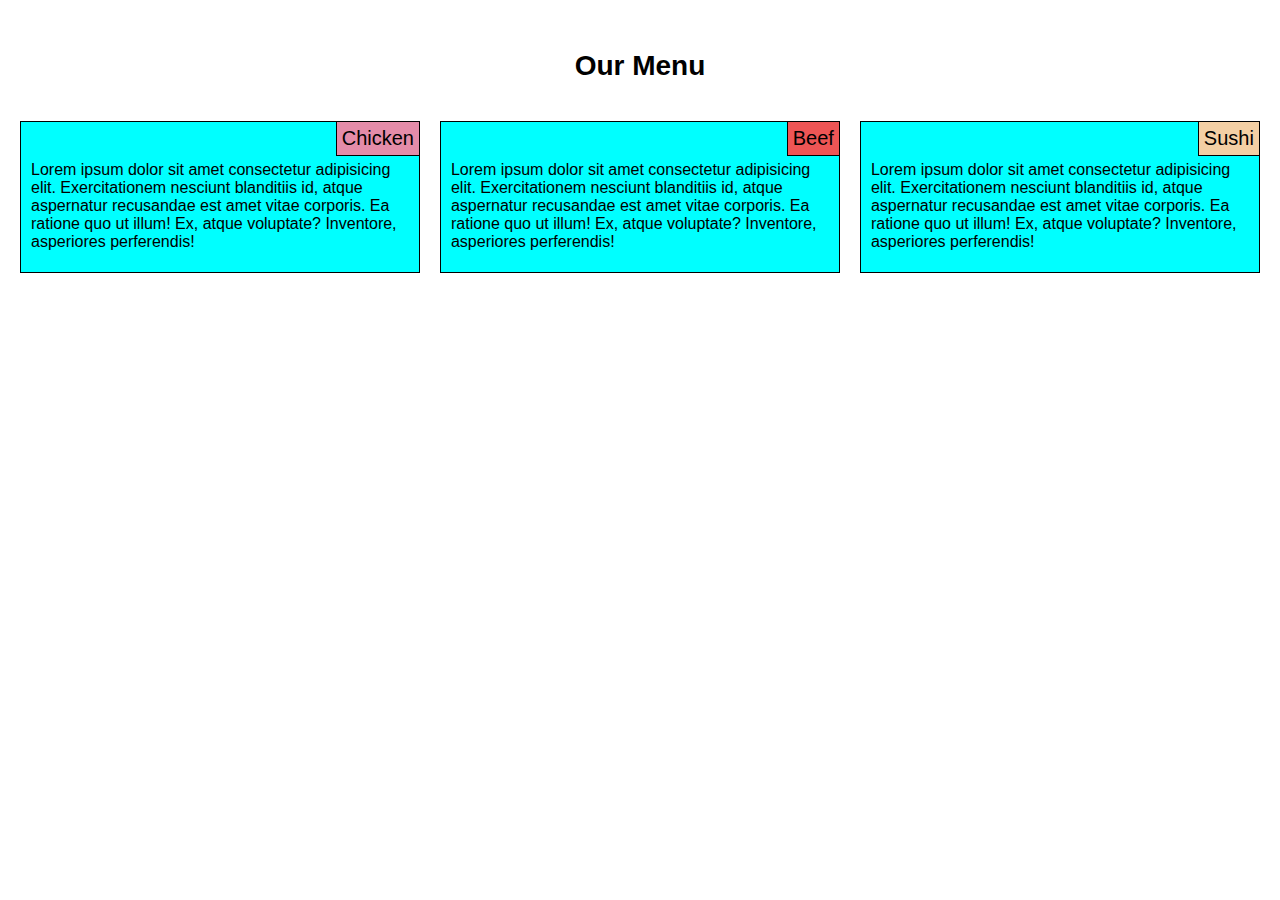
<file: module2-solution/index.html>
<html lang="en">

<head>
    <meta charset="UTF-8">
    <meta name="viewport" content="width=device-width, initial-scale=1.0">
    <link rel="stylesheet" href="css/style.css">
    <title>Document</title>
</head>

<body>
    <center>
        <h1>Our Menu</h1>
    </center>
    <div class="outer-div">
        <section class="col-ls-4 col-md-6 col-xs-1">
            <div class="contents">
                <div class="section-title chicken">Chicken</div>
                <p>Lorem ipsum dolor sit amet consectetur adipisicing elit. Exercitationem nesciunt blanditiis id, atque aspernatur recusandae est amet vitae corporis. Ea ratione quo ut illum! Ex, atque voluptate? Inventore, asperiores perferendis!
                </p>
            </div>
        </section>
        <section class="col-ls-4 col-md-6 col-xs-1">
            <div class="contents">
                <div class="section-title beef">Beef</div>
                <p>Lorem ipsum dolor sit amet consectetur adipisicing elit. Exercitationem nesciunt blanditiis id, atque aspernatur recusandae est amet vitae corporis. Ea ratione quo ut illum! Ex, atque voluptate? Inventore, asperiores perferendis!
                </p>
            </div>
        </section>
        <section class="col-ls-4 col-md-1 col-xs-1">
            <div class="contents">
                <div class="section-title sushi">Sushi</div>
                <p>Lorem ipsum dolor sit amet consectetur adipisicing elit. Exercitationem nesciunt blanditiis id, atque aspernatur recusandae est amet vitae corporis. Ea ratione quo ut illum! Ex, atque voluptate? Inventore, asperiores perferendis!
                </p>
            </div>
        </section>
    </div>

</body>

</html>
</file>
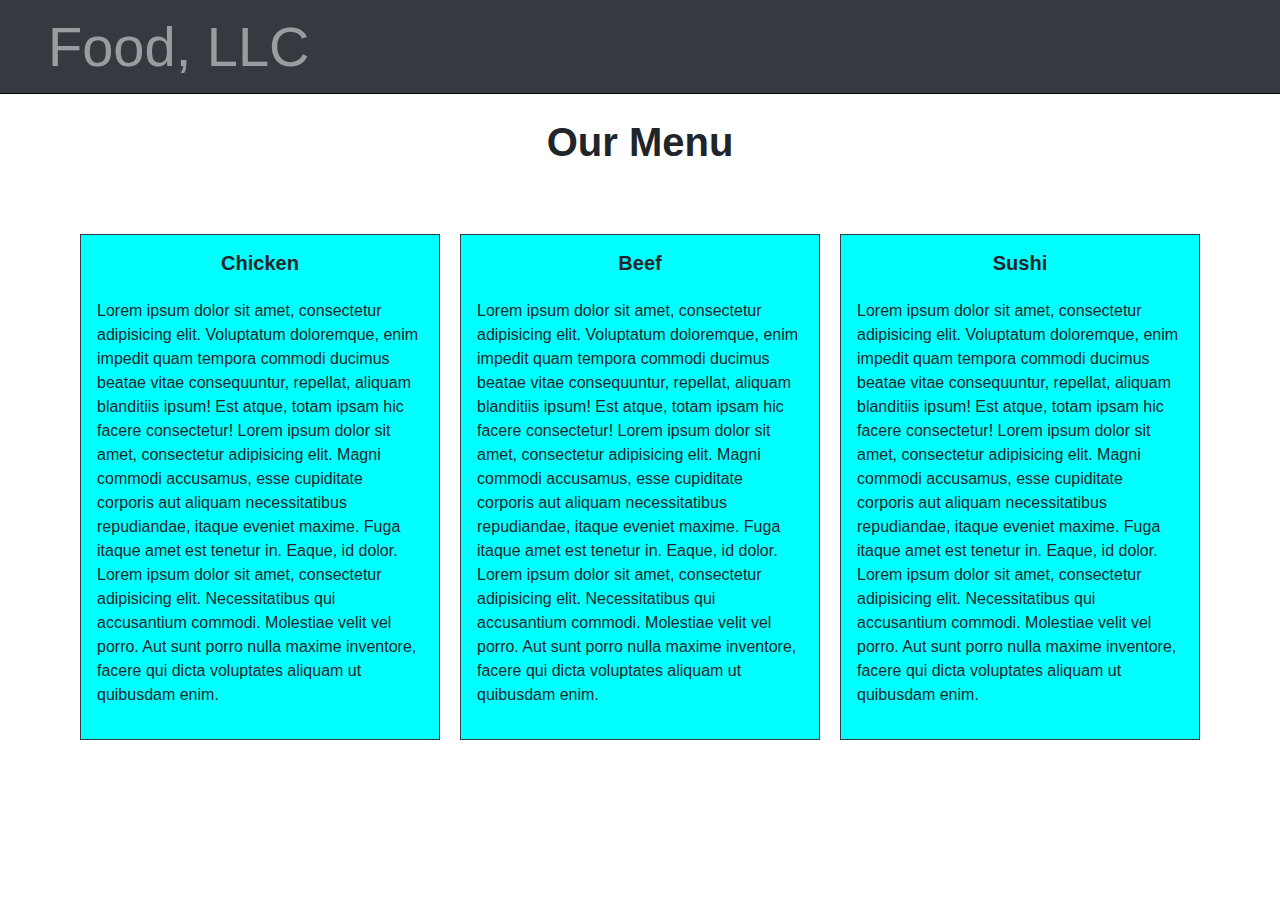
<file: module3-solution/index.html>
<html lang="en">

<head>
    <meta charset="UTF-8">
    <meta name="viewport" content="width=device-width, initial-scale=1.0">

    <link rel="stylesheet" href="css/bootstrap.min.css">
    <link rel="stylesheet" href="css/style.css">
    <script src="https://code.jquery.com/jquery-3.5.1.js" integrity="sha256-QWo7LDvxbWT2tbbQ97B53yJnYU3WhH/C8ycbRAkjPDc=" crossorigin="anonymous"></script>
    <script src="js/bootstrap.min.js"></script>

    <title>Document</title>
</head>

<body>
    <header>
        <nav id="header-nav" class="navbar bg-dark navbar-dark">
            <a class="navbar-brand" href="#">
                <span class="navbar-text display-4 pl-5">
                        Food, LLC
                    </span>
            </a>

            <button id="navigation-button" class="navbar-toggler mr-3 d-block d-sm-none" type="button" data-toggle="collapse" data-target="#navbarToggleExternalContent" aria-controls="navbarToggleExternalContent" aria-expanded="false" aria-label="Toggle navigation">
                    <span class="navbar-toggler-icon"></span>
            </button>

            <div class="collapse navbar-collapse d-sm-none d-md-none" id="navbarToggleExternalContent">
                <ul class="navbar-nav ">
                    <li class="nav-item text-center">
                        <a class="nav-link" href="#chicken">Chicken</a>
                    </li>
                    <li class="nav-item text-center">
                        <a class="nav-link" href="#beef">Beef</a>
                    </li>
                    <li class="nav-item text-center">
                        <a class="nav-link" href="#sushi">Sushi</a>
                    </li>
                </ul>
            </div>

        </nav>

    </header>
    <h1 class="text-center font-weight-bold mt-4 mb-5">Our Menu</h1>

    <div class="container ">
        <div class="row">
            <div class="col-md-4 col-sm-6 col-xs-1">
                <section class="border border-dark ">
                    <div id="chicken" class="text-center font-weight-bolder pt-3 h5">Chicken</div>
                    <p class="p-3 ">Lorem ipsum dolor sit amet, consectetur adipisicing elit. Voluptatum doloremque, enim impedit quam tempora commodi ducimus beatae vitae consequuntur, repellat, aliquam blanditiis ipsum! Est atque, totam ipsam hic facere consectetur!
                        Lorem ipsum dolor sit amet, consectetur adipisicing elit. Magni commodi accusamus, esse cupiditate corporis aut aliquam necessitatibus repudiandae, itaque eveniet maxime. Fuga itaque amet est tenetur in. Eaque, id dolor. Lorem
                        ipsum dolor sit amet, consectetur adipisicing elit. Necessitatibus qui accusantium commodi. Molestiae velit vel porro. Aut sunt porro nulla maxime inventore, facere qui dicta voluptates aliquam ut quibusdam enim.
                    </p>
                </section>
            </div>
            <div class="col-md-4 col-sm-6 col-xs-1">
                <section class="border border-dark ">
                    <div id="beef" class="text-center font-weight-bolder pt-3 h5">Beef</div>
                    <p class="p-3">Lorem ipsum dolor sit amet, consectetur adipisicing elit. Voluptatum doloremque, enim impedit quam tempora commodi ducimus beatae vitae consequuntur, repellat, aliquam blanditiis ipsum! Est atque, totam ipsam hic facere consectetur!
                        Lorem ipsum dolor sit amet, consectetur adipisicing elit. Magni commodi accusamus, esse cupiditate corporis aut aliquam necessitatibus repudiandae, itaque eveniet maxime. Fuga itaque amet est tenetur in. Eaque, id dolor. Lorem
                        ipsum dolor sit amet, consectetur adipisicing elit. Necessitatibus qui accusantium commodi. Molestiae velit vel porro. Aut sunt porro nulla maxime inventore, facere qui dicta voluptates aliquam ut quibusdam enim.
                    </p>
                </section>
            </div>
            <div class="col-md-4 col-sm-12 col-xs-1">
                <section class="border border-dark ">
                    <div id="sushi" class="text-center font-weight-bolder pt-3 h5">Sushi</div>
                    <p class="p-3">Lorem ipsum dolor sit amet, consectetur adipisicing elit. Voluptatum doloremque, enim impedit quam tempora commodi ducimus beatae vitae consequuntur, repellat, aliquam blanditiis ipsum! Est atque, totam ipsam hic facere consectetur!
                        Lorem ipsum dolor sit amet, consectetur adipisicing elit. Magni commodi accusamus, esse cupiditate corporis aut aliquam necessitatibus repudiandae, itaque eveniet maxime. Fuga itaque amet est tenetur in. Eaque, id dolor. Lorem
                        ipsum dolor sit amet, consectetur adipisicing elit. Necessitatibus qui accusantium commodi. Molestiae velit vel porro. Aut sunt porro nulla maxime inventore, facere qui dicta voluptates aliquam ut quibusdam enim.
                    </p>
                </section>
            </div>
        </div>
    </div>

</body>

</html>
</file>
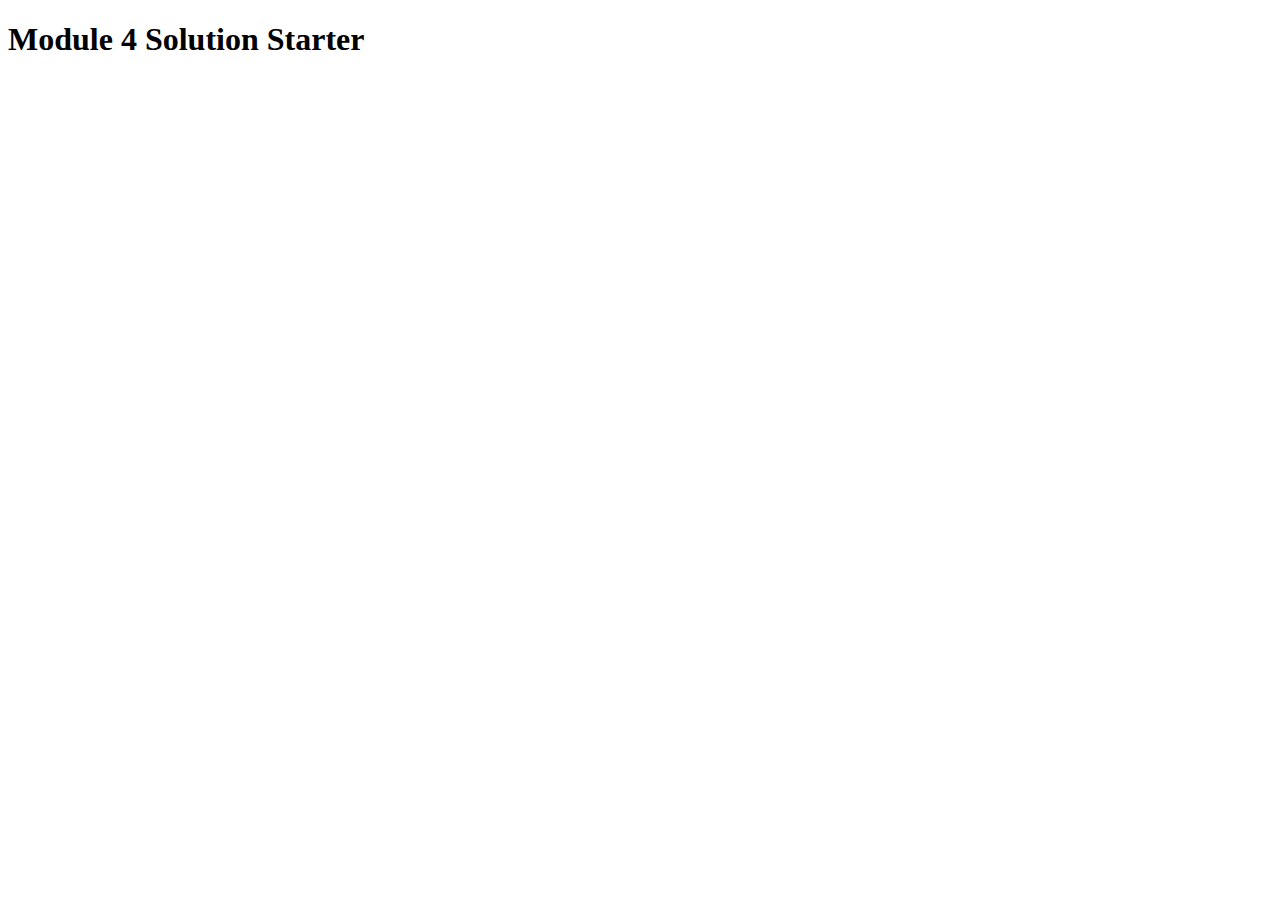
<file: module4-solution/index.html>
<!DOCTYPE html>
<html>
<head>
  <meta charset="utf-8">
  <title>Module 4 Solution Starter</title>
  <script src="SpeakHello.js"></script>
  <script src="SpeakGoodBye.js"></script>
  <script src="script.js"></script>
</head>
<body>
  <h1>Module 4 Solution Starter</h1>
</body>
</html>
</file>
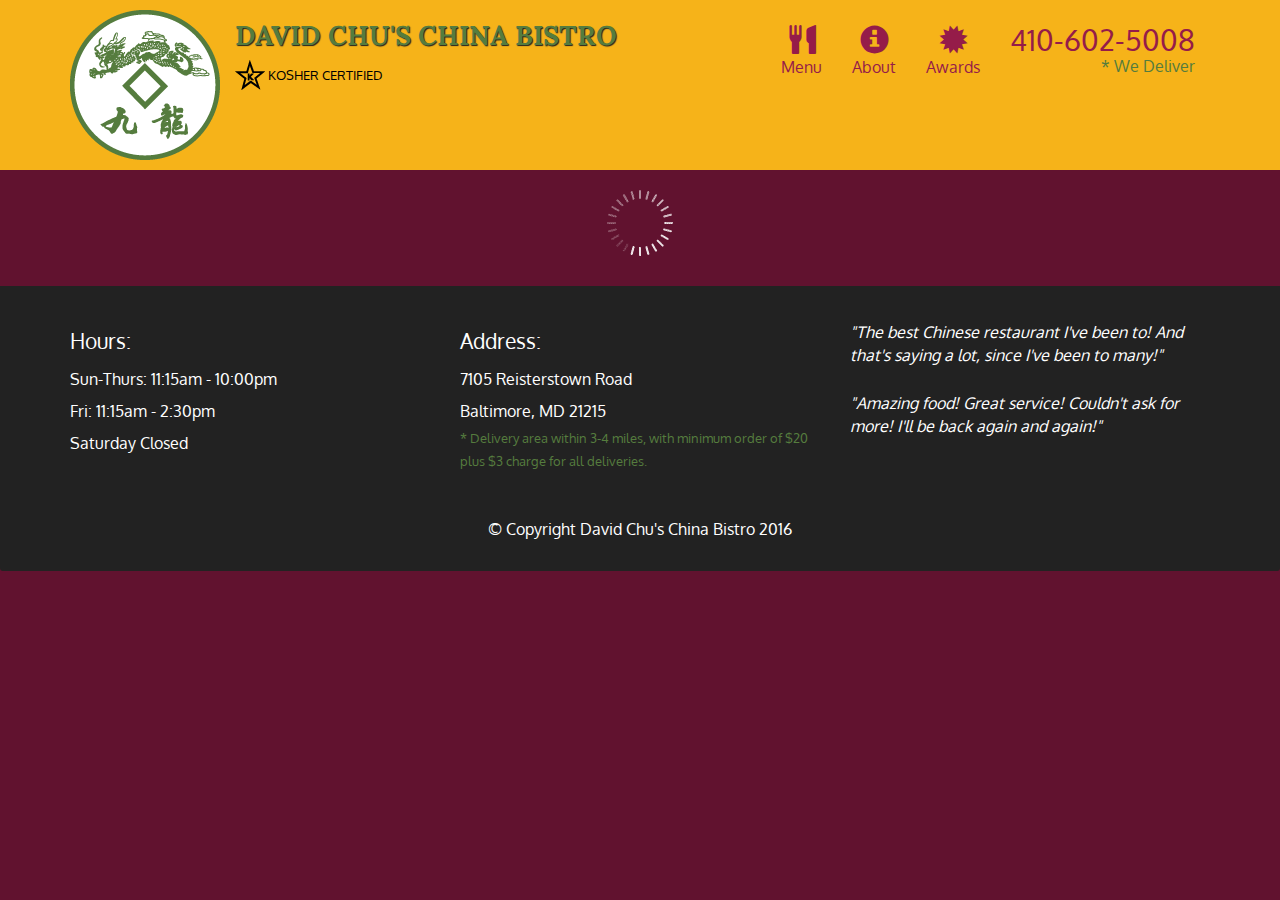
<file: module5-solution/index.html>
<!doctype html>
<html lang="en">
  <head>
    <meta charset="utf-8">
    <meta http-equiv="X-UA-Compatible" content="IE=edge">
    <meta name="viewport" content="width=device-width, initial-scale=1">
    <title>David Chu's China Bistro</title>
    <link rel="stylesheet" href="css/bootstrap.min.css">
    <link rel="stylesheet" href="css/styles.css">
    <link href='https://fonts.googleapis.com/css?family=Oxygen:400,300,700' rel='stylesheet' type='text/css'>
    <link href='https://fonts.googleapis.com/css?family=Lora' rel='stylesheet' type='text/css'>
  </head>
<body>
  <header>
    <nav id="header-nav" class="navbar navbar-default">
      <div class="container">
        <div class="navbar-header">
          <a href="index.html" class="pull-left visible-md visible-lg">
            <div id="logo-img" alt="Logo image"></div>
          </a>

          <div class="navbar-brand">
            <a href="index.html"><h1>David Chu's China Bistro</h1></a>
            <p>
              <img src="images/star-k-logo.png" alt="Kosher certification">
              <span>Kosher Certified</span>
            </p>
          </div>

          <button id="navbarToggle" type="button" class="navbar-toggle collapsed" data-toggle="collapse" data-target="#collapsable-nav" aria-expanded="false">
            <span class="sr-only">Toggle navigation</span>
            <span class="icon-bar"></span>
            <span class="icon-bar"></span>
            <span class="icon-bar"></span>
          </button>
        </div>
        
        <div id="collapsable-nav" class="collapse navbar-collapse">
           <ul id="nav-list" class="nav navbar-nav navbar-right">
            <li id="navHomeButton" class="visible-xs active">
              <a href="index.html">
                <span class="glyphicon glyphicon-home"></span> Home</a>
            </li>
            <li id="navMenuButton">
              <a href="#" onclick="$dc.loadMenuCategories();">
                <span class="glyphicon glyphicon-cutlery"></span><br class="hidden-xs"> Menu</a>
            </li>
            <li>
              <a href="#">
                <span class="glyphicon glyphicon-info-sign"></span><br class="hidden-xs"> About</a>
            </li>
            <li>
              <a href="#">
                <span class="glyphicon glyphicon-certificate"></span><br class="hidden-xs"> Awards</a>
            </li>
            <li id="phone" class="hidden-xs">
              <a href="tel:410-602-5008">
                <span>410-602-5008</span></a><div>* We Deliver</div>
            </li>
          </ul><!-- #nav-list -->
        </div><!-- .collapse .navbar-collapse -->
      </div><!-- .container -->
    </nav><!-- #header-nav -->
  </header>

  <div id="call-btn" class="visible-xs">
    <a class="btn" href="tel:410-602-5008">
    <span class="glyphicon glyphicon-earphone"></span>
    410-602-5008
    </a>
  </div>
  <div id="xs-deliver" class="text-center visible-xs">* We Deliver</div>

  <div id="main-content" class="container"></div>

  <footer class="panel-footer">
    <div class="container">
      <div class="row">
        <section id="hours" class="col-sm-4">
          <span>Hours:</span><br>
          Sun-Thurs: 11:15am - 10:00pm<br>
          Fri: 11:15am - 2:30pm<br>
          Saturday Closed
          <hr class="visible-xs">
        </section>
        <section id="address" class="col-sm-4">
          <span>Address:</span><br>
          7105 Reisterstown Road<br>
          Baltimore, MD 21215
          <p>* Delivery area within 3-4 miles, with minimum order of $20 plus $3 charge for all deliveries.</p>
          <hr class="visible-xs">
        </section>
        <section id="testimonials" class="col-sm-4">
          <p>"The best Chinese restaurant I've been to! And that's saying a lot, since I've been to many!"</p>
          <p>"Amazing food! Great service! Couldn't ask for more! I'll be back again and again!"</p>
        </section>
      </div>
      <div class="text-center">&copy; Copyright David Chu's China Bistro 2016</div>
    </div>
  </footer>

  <!-- jQuery (Bootstrap JS plugins depend on it) -->
  <script src="js/jquery-2.1.4.min.js"></script>
  <script src="js/bootstrap.min.js"></script>
  <script src="js/ajax-utils.js"></script>
  <script src="js/script.js"></script>
</body>
</html>
</file>
<file: module2-solution/css/style.css>
* {
    box-sizing: border-box;
}

body {
    margin: 0px;
    padding: 0px;
    font-size: 100%;
    width: 100%;
}

.row {
    width: 100%;
}

h1 {
    font-size: 1.75em;
    margin-top: 50px;
    font-family: 'Segoe UI', Tahoma, Geneva, Verdana, sans-serif;
}

.contents {
    margin-left: 10px;
    margin-right: 10px;
    margin-top: 20px;
    border: 1px solid black;
    background-color: aqua;
}

.outer-div {
    padding-left: 10px;
    padding-right: 10px;
}

.section-title {
    float: right;
    border-left: 1px solid black;
    border-bottom: 1px solid black;
    padding: 5px;
    font-size: 1.25em;
    font-family: 'Segoe UI', Tahoma, Geneva, Verdana, sans-serif;
    font-weight: 500;
}

p {
    padding: 5px 10px;
    clear: both;
    font-family: Verdana, Geneva, Tahoma, sans-serif;
    overflow: hidden;
}

.chicken {
    background-color: rgb(228, 140, 169);
}

.beef {
    background-color: rgb(238, 85, 85);
}

.sushi {
    background-color: rgb(243, 207, 164);
}

@media (min-width:992px) {
    .col-ls-4 {
        float: left;
        width: 33.33%;
    }
}

@media (min-width:768px) and (max-width:991px) {
    .col-md-6 {
        float: left;
        width: 50%;
    }
    .col-md-1 {
        float: left;
        width: 100%;
    }
}

@media (max-width:767px) {
    .col-xs-1 {
        float: left;
        width: 100%;
    }
}
</file>
<file: module3-solution/css/style.css>
body {
    padding: 0px;
    margin: 0px;
    width: 100%;
    box-sizing: border-box;
}

nav {
    border-bottom: 1px solid black;
}

.navbar {
    padding: 0px;
}

.row {
    margin: 0px;
    width: 100%;
}

.nav-item {
    border-top: 1px solid black;
}

.navbar-dark .navbar-nav .nav-link {
    color: black;
    font-size: 1.3em;
    background-color: rgb(204, 197, 197);
    font-weight: 600;
}

.container {
    padding-left: 0px;
    padding-right: 0px;
    padding-bottom: 3em;
}

div.col-md-4 {
    padding-left: 10px;
    padding-right: 10px;
    padding-top: 20px;
    width: 100%;
}

section {
    background-color: aqua;
}
</file>
<file: module5-solution/css/styles.css>
body {
  font-size: 16px;
  color: #fff;
  background-color: #61122f;
  font-family: 'Oxygen', sans-serif;
}

/** HEADER **/
#header-nav {
  background-color: #f6b319;
  border-radius: 0;
  border: 0;
}

#logo-img {
  background: url('../images/restaurant-logo_large.png') no-repeat;
  width: 150px;
  height: 150px;
  margin: 10px 15px 10px 0;
}

.navbar-brand {
  padding-top: 25px;
}
.navbar-brand h1 { /* Restaurant name */
  font-family: 'Lora', serif;
  color: #557c3e;
  font-size: 1.5em;
  text-transform: uppercase;
  font-weight: bold;
  text-shadow: 1px 1px 1px #222;
  margin-top: 0;
  margin-bottom: 0;
  line-height: .75;
}
.navbar-brand a:hover, .navbar-brand a:focus {
  text-decoration: none;
}
.navbar-brand p { /* Kosher cert */
  color: #000;
  text-transform: uppercase;
  font-size: .7em;
  margin-top: 15px;
}
.navbar-brand p span { /* Star-K */
  vertical-align: middle;
}

#nav-list {
  margin-top: 10px;
}
#nav-list a {
  color: #951C49;
  text-align: center;
}
#nav-list a:hover {
  background: #E7E7E7;
}
#nav-list a span {
  font-size: 1.8em;
}

#phone {
  margin-top: 5px;
}
#phone a { /* Phone number */
  text-align: right;
  padding-bottom: 0;
}
#phone div { /* We Deliver */
  color: #557c3e;
  text-align: right;
  padding-right: 15px;
}

.navbar-header button.navbar-toggle, .navbar-header .icon-bar {
  border: 1px solid #61122f;
}
.navbar-header button.navbar-toggle {
  clear: both;
  margin-top: -30px;
}
/* END HEADER */

/* FOOTER */
.panel-footer {
  margin-top: 30px;
  padding-top: 35px;
  padding-bottom: 30px;
  background-color: #222;
  border-top: 0;
}
.panel-footer div.row {
  margin-bottom: 35px;
}
#hours, #address {
  line-height: 2;
}
#hours > span, #address > span {
  font-size: 1.3em;
}
#address p {
  color: #557c3e;
  font-size: .8em;
  line-height: 1.8;
}
#testimonials {
  font-style: italic;
}
#testimonials p:nth-child(2) {
  margin-top: 25px;
}
/* END FOOTER */



/* HOME PAGE */
.container .jumbotron {
  box-shadow: 0 0 50px #3F0C1F;
  border: 2px solid #3F0C1F;
}

#menu-tile, #specials-tile, #map-tile {
  height: 250px;
  width: 100%;
  margin-bottom: 15px;
  position: relative;
  border: 2px solid #3F0C1F;
  overflow: hidden;
}
#menu-tile:hover, #specials-tile:hover, #map-tile:hover {
  box-shadow: 0 1px 5px 1px #cccccc;
}
#menu-tile {
  background: url('../images/menu-tile.jpg') no-repeat;
  background-position: center;
}
#specials-tile {
  background: url('../images/specials-tile.jpg') no-repeat;
  background-position: center;
}
#menu-tile span, #specials-tile span, #map-tile span {
  position: absolute;
  bottom: 0;
  right: 0;
  width: 100%;
  text-align: center;
  font-size: 1.6em;
  text-transform: uppercase;
  background-color: #000;
  color: #fff;
  opacity: .8;
}
/* END HOME PAGE */

/* MENU CATEGORIES PAGE */
.category-tile { 
  position: relative;
  border: 2px solid #3F0C1F;
  overflow: hidden;
  width: 200px;
  height: 200px;
  margin: 0 auto 15px;
}
.category-tile span {
  position: absolute;
  bottom: 0;
  right: 0;
  width: 100%;
  text-align: center;
  font-size: 1.2em;
  text-transform: uppercase;
  background-color: #000;
  color: #fff;
  opacity: .8;
}
.category-tile:hover {
  box-shadow: 0 1px 5px 1px #cccccc;
}

#menu-categories-title + div {
  margin-bottom: 50px;
}
/* END MENU CATEGORIES PAGE */

/* SINGLE CATEGORY PAGE */
.menu-item-tile {
  margin-bottom: 25px;
}
.menu-item-tile hr {
  width: 80%;
}
.menu-item-tile .menu-item-price {
  font-size: 1.1em;
  text-align: right;
  margin-top: -15px;
  margin-right: -15px;
}
.menu-item-tile .menu-item-price span {
  font-size: .6em;
}
.menu-item-photo {
  position: relative;
  border: 2px solid #3F0C1F; 
  overflow: hidden;
  padding: 0;
  margin-right: -15px;
  margin-left: auto;
  margin-bottom: 20px;
  max-width: 250px;
}
.menu-item-photo div {
  position: absolute;
  bottom: 0;
  right: 0;
  width: 80px;
  background-color: #557c3e;
  text-align: center;
}
.menu-item-description {
  padding-right: 30px;
}
h3.menu-item-title {
  margin: 0 0 10px;
}
.menu-item-details {
  font-size: .9em;
  font-style: italic;
}
/* END SINGLE CATEGORY PAGE */


/********** Large devices only **********/
@media (min-width: 1200px) {
  .container .jumbotron {
    background: url('../images/jumbotron_1200.jpg') no-repeat;
    height: 675px;
  }
}

/********** Medium devices only **********/
@media (min-width: 992px) and (max-width: 1199px) {
  /* Header */
  #logo-img {
    background: url('../images/restaurant-logo_medium.png') no-repeat;
    width: 100px;
    height: 100px;
    margin: 5px 5px 5px 0;
  }
  /* End Header */

  /* Home Page */
  .container .jumbotron {
    background: url('../images/jumbotron_992.jpg') no-repeat;
    height: 558px;
  }
  /* End Home Page */
}

/********** Small devices only **********/
@media (min-width: 768px) and (max-width: 991px) {
  /* Home Page */
  .container .jumbotron {
    background: url('../images/jumbotron_768.jpg') no-repeat;
    height: 432px;
  }
  /* End Home Page */
}

/********** Extra small devices only **********/
@media (max-width: 767px) {
  /* Header */
  .navbar-brand {
    padding-top: 10px;
    height: 80px;
  }
  .navbar-brand h1 { /* Restaurant name */
    padding-top: 10px;
    font-size: 5vw; /* 1vw = 1% of viewport width */
  }
  .navbar-brand p { /* Kosher cert */
    font-size: .6em;
    margin-top: 12px;
  }
  .navbar-brand p img { /* Star-K */
    height: 20px;
  }

  #collapsable-nav a { /* Collapsed nav menu text */
    font-size: 1.2em;
  }
  #collapsable-nav a span { /* Collapsed nav menu glyph */
    font-size: 1em;
    margin-right: 5px;
  }

  #call-btn > a {
    font-size: 1.5em;
    display: block;
    margin: 0 20px;
    padding: 10px;
    border: 2px solid #fff;
    background-color: #f6b319;
    color: #951c49;
  }
  #xs-deliver {
    margin-top: 5px;
    font-size: .7em;
    letter-spacing: .1em;
    text-transform: uppercase;
  }
  /* End Header */

  /* Footer */
  .panel-footer section {
    margin-bottom: 30px;
    text-align: center;
  }
  .panel-footer section:nth-child(3) {
    margin-bottom: 0; /* margin already exists on the whole row */
  }
  .panel-footer section hr {
    width: 50%;
  }
  /* End Footer */

  /* Home Page */
  .container .jumbotron {
    margin-top: 30px;
    padding: 0;
  }
  #menu-tile, #specials-tile {
    width: 360px;
    margin: 0 auto 15px;
  }

  .menu-item-photo {
    margin-right: auto;
  }
  .menu-item-tile .menu-item-price {
    text-align: center;
  }
  .menu-item-description {
    text-align: center;;
  }
}


/********** Super extra small devices Only :-) (e.g., iPhone 4) **********/
@media (max-width: 479px) {
  /* Header */
  .navbar-brand h1 { /* Restaurant name */
    padding-top: 5px;
    font-size: 6vw;
  }
  /* End Header */
  
  /* Home page */
  #menu-tile, #specials-tile {
    width: 280px;
    margin: 0 auto 15px;
  }

  .col-xxs-12 {
    position: relative;
    min-height: 1px;
    padding-right: 15px;
    padding-left: 15px;
    float: left;
    width: 100%;
  }
}
</file>
